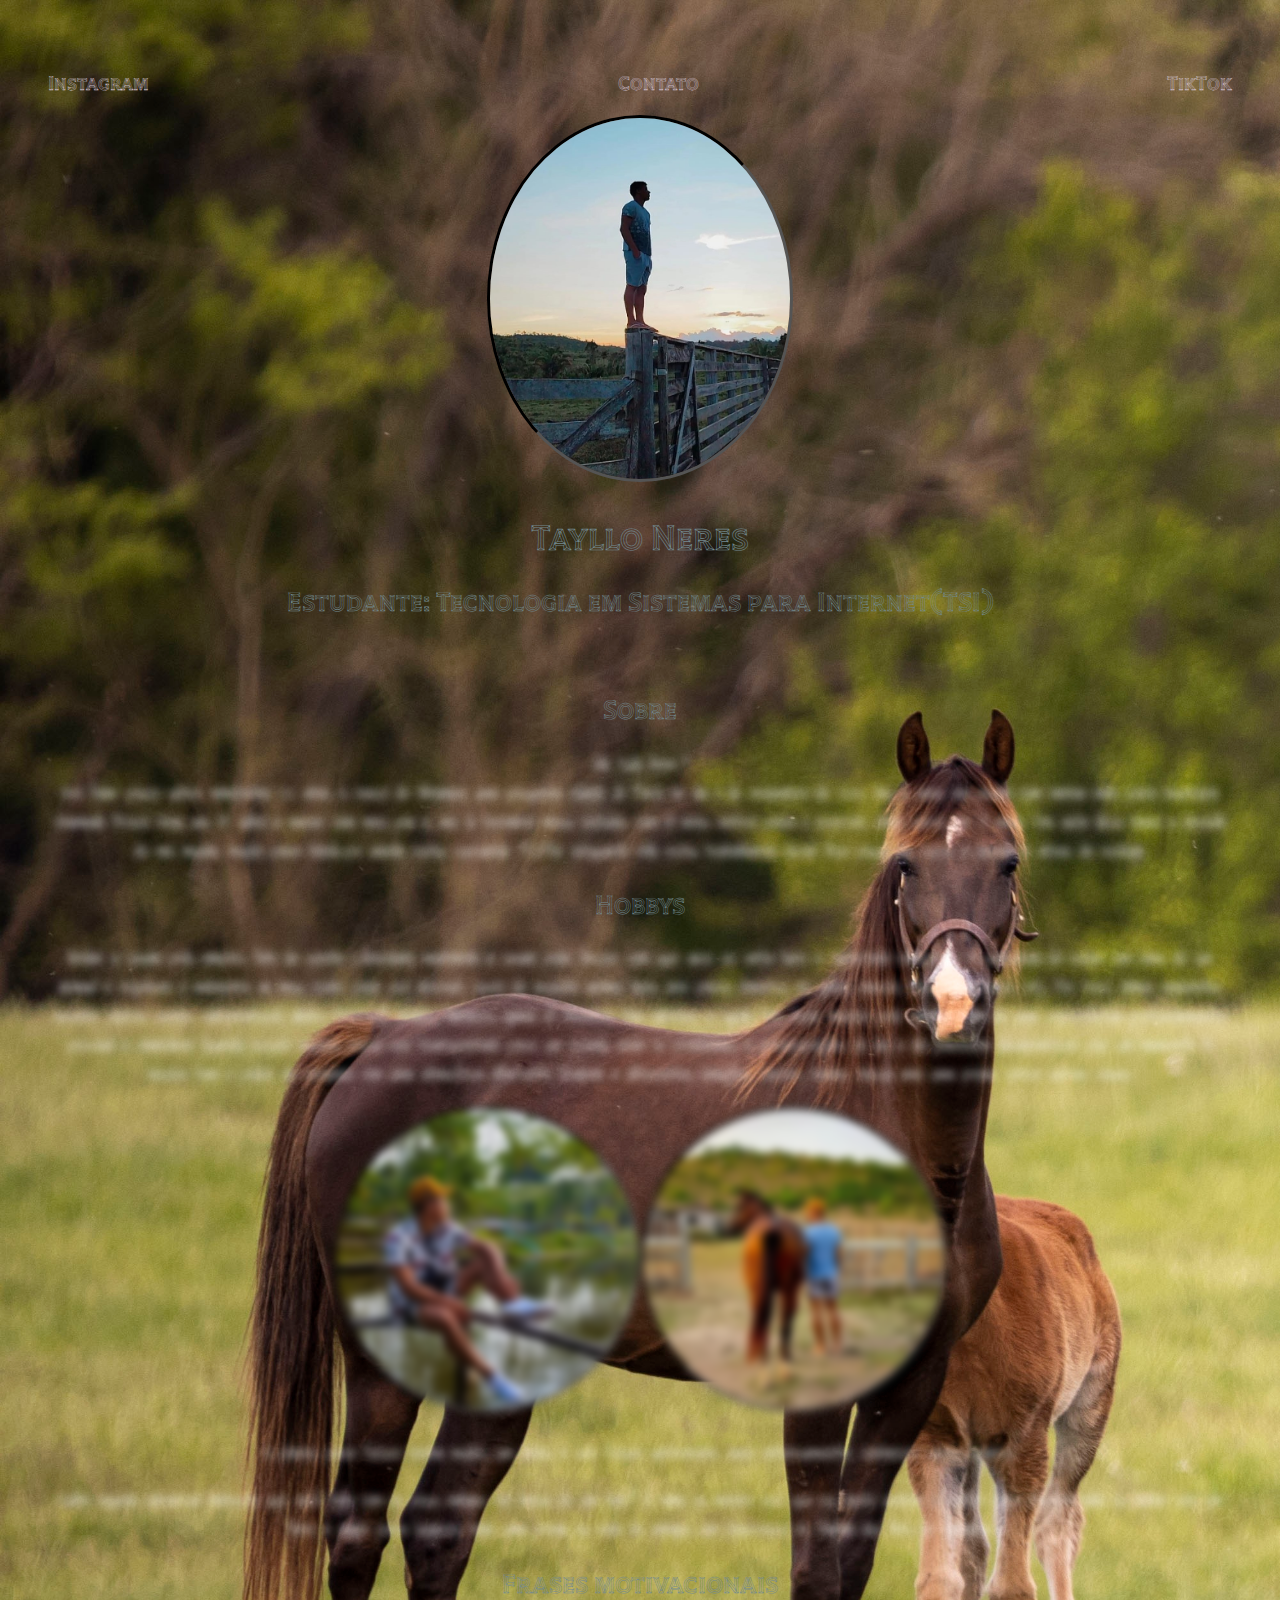
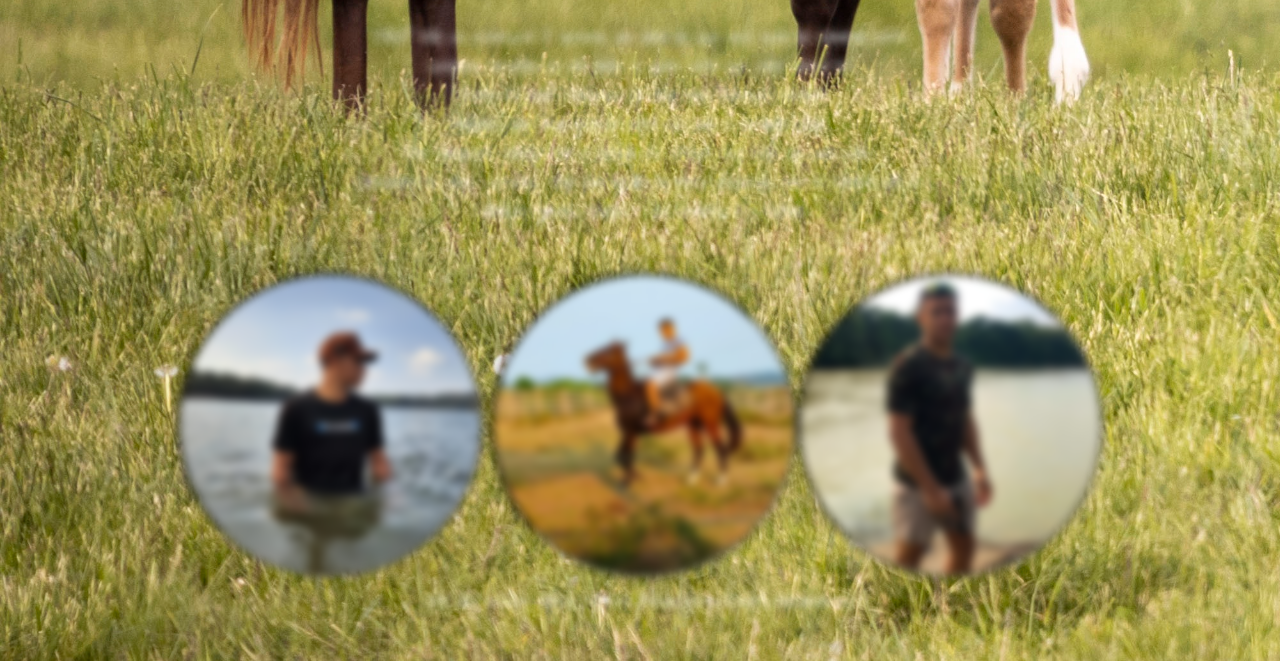
<file: index.html>
<!DOCTYPE html>
<html lang="pt-BR">

<head>
    <meta charset="UTF-8">
    <meta http-equiv="X-UA-Compatible" content="IE=edge">
    <meta name="viewport" content="width=device-width, initial-scale=1.0">
    <title>SitePessoal</title>
    <link rel="stylesheet" href="stylle.css">
</head>

<body>
    <footer>
        <a href="https://www.instagram.com/nerestayllo/" target="-blank" rel="noopener noreferrer">
            <p>Instagram</p>
        </a>
        <br>
        <a href="contact.html" target="-blank" rel="noopener noreferrer">
            <p>Contato</p>
        </a>
        <br>
        <a href="https://www.tiktok.com/@nerestayllo?lang=pt-BR" target="-blank" rel="noopener noreferrer">
            <p>TikTok</p>
        </a>
    </footer>
    <main>
        <img src="image/fz.jpg" alt="1">
       
        <h1> Tayllo Neres </h1>
        <h2>Estudante: Tecnologia em Sistemas para Internet(TSI)</h2>

        <br>
        <div>
            <h2>Sobre</h2>
        </div>
            <div class="elemento">
                 <p> Olá, tudo bem !!<br>
                Irei falar pouco sobre mim,tenho 22 anos e nasci de Altamira, uma pequena cidade do Pará no dia 11 de novembro de 2000. Aos 6
                anos me mudei com minha
                mãe para município chamado Brasil Novo, aos 15 voltei a morar com meu pai e, aos 16 terminei meus estudos com 18 anos
                entrei para o exército, onde servi por 4 anos. Em vista disso tomei a decisão de me mudar, mudei para toledo-pr aonde estou cursando
                TSI.Por enquanto não estou trabalhando decidi foca pouco no curso e depois ir atras de estágio.</p>
        </div>
        <div>
            <h2>Hobbys </h2>
         </div>   
         <div class="elemento">
            <p> Andar a cavalo pelo simples fato de sentir Liberdade montando a cavalo pode fazer com que voce se sinta livre e conectado natureza.
                A sensacao de estar em cima de um animal e explorar o ambiente ao meu redor pode ser incrivel.
                Gosto de assistir anime tipos one piece, kimetsu no yaiba, naruto, tokyo revengers, etc. Me traz otimos momentos assistir.
                Outros series sobrenatural, vikins, teenwolf, peaky blinders, game of thrones, the witcher e lupin, etc. Ouvir musica pelo simples fato de uma experiência profundamente pessoal e emocional
                Quando escuto música, posso ser transportado para um estado, onde os problemas e preocupações do dia a dia parecem desaparecer por um momento.
                 A música tem o poder de envolver em uma atmosfera diferente, levando a diferentes emoções. correr, nadar, nossa amo uma praia, entre outras coisas.
             </p>
        </div>
        <div class="elemento">
<img src="image/sd.jpg"  alt=""><img src="image/po.jpg" alt="1"> 
</div>         
 <div class="elemento">
<p>A planos para futuro tenho muitos um deles e ser futuro veterinario, viver intensamente, conhecer varios lugares </p>
<p>Sabe aquela conversa honesta que você tem com os seus amigos na mesa de um bar? É mais ou menos isso que eu gosto sentar e bater papo descontraído,
     ou deitar por um fone e viajar para lugares bom, uma praia, ou roda de amigos, um churrasco de familía aos fins de semana.
   </p>
        </div>
        <div>
            <h2>Frases motivacionais</h2>
        </div>
        <div class="elemento">
            <p>Difícil? Não se preocupe! É apenas um sinal de que você está no caminho certo. <br>
                Grandes desafios só são dados a quem sabe que pode vencê-los. <br>
                Tente de novo. Fracasse de novo, mas fracasse melhor! <br>
                Imagine uma nova história para sua vida, e acredite nela. <br>
                Toda conquista começa com a decisão de tentar. Isso está em suas mãos... <br>
                Comemore os seus sucessos. Veja com humor os seus fracassos que te levarão até lá. <br>
                Cabeça erguida, porque o seu caminho é a subida. <br>
                <br>
            </div>
                <div class="elemento">
                <img src="image/ta.jpg" alt="1"> <img src="image/fotoapolloflay.png" alt="1"><img src="image/ex.jpg" alt="1">
                <br>
                Site das Frases: https://www.42frases.com.br/frases-motivacionais/
            </p>
        </div>
    </main>

</body>

</html>
</file>
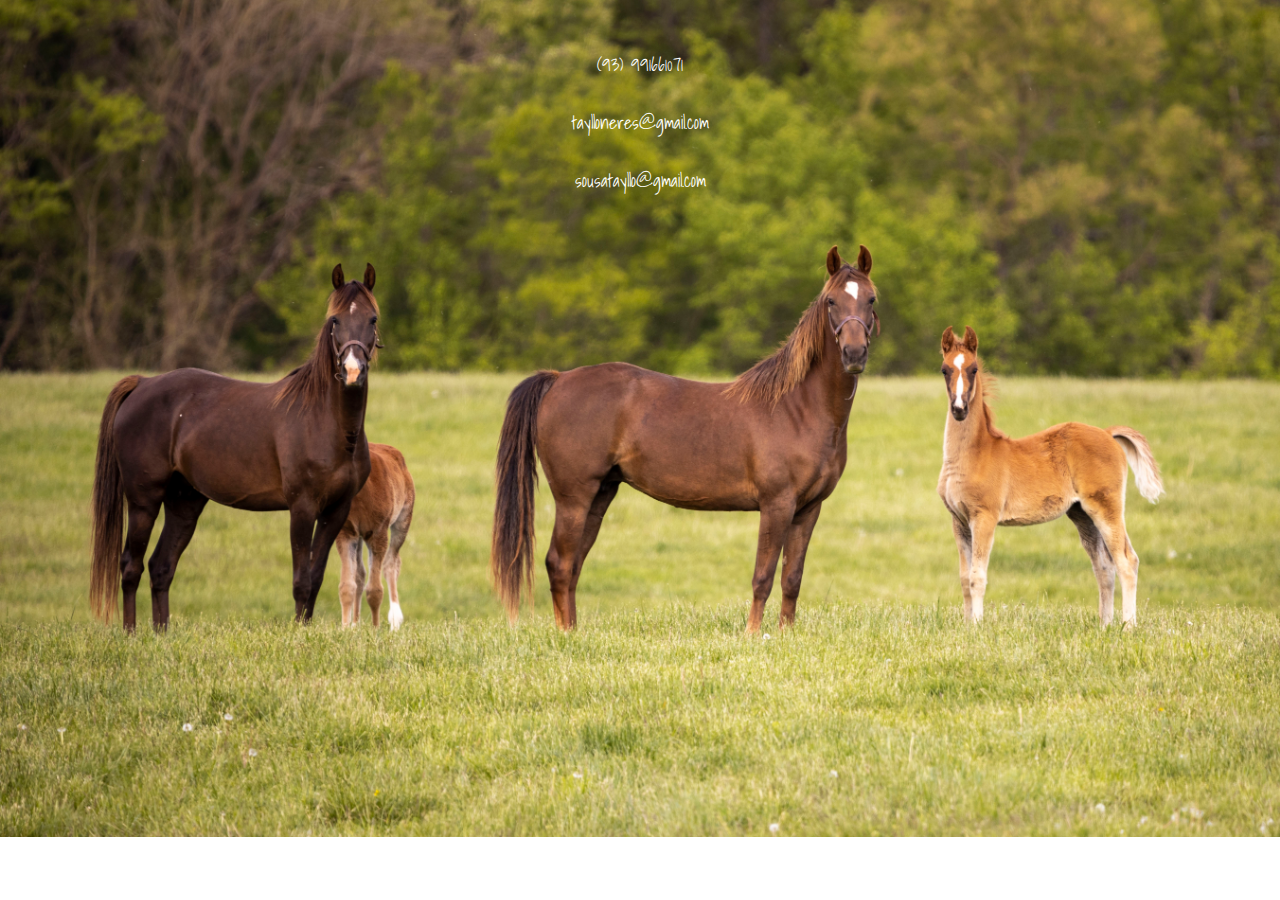
<file: contact.html>
<!DOCTYPE html>
<html lang="en">
<head>
    <meta charset="UTF-8">
    <meta http-equiv="X-UA-Compatible" content="IE=edge">
    <meta name="viewport" content="width=device-width, initial-scale=1.0">
    <title>Contato</title>
    <link rel="stylesheet" href="stylle.css">
</head>
<body>

    (93) 991661071
<br>
<br>
taylloneres@gmail.com
<br>
<br>
sousatayllo@gmail.com

</body>
</html>
</file>
<file: stylle.css>
@import url('https://fonts.googleapis.com/css2?family= Dancing + Script:wght@500 & display=swap');
@import url('https://fonts.googleapis.com/css2?family=Shadows+Into+Light&family=Tilt+Prism&display=swap');

:root {
    --font3: 'Shadows Into Light', cursive;
    --font2: 'Tilt Prism', cursive;
}
.elemento {
    filter: blur(4px);
    transition: filter 0.3s ease;
  }
  
  .elemento:hover {
    filter: none;
  }
  
  
body {
    background-image: url(image/anim.jpg);
    background-repeat: no-repeat;
    background-size: cover;
     color: rgb(255, 255, 255) !important;
     margin-top: 30px;
     font-family: var(--font3);
     font-size: large;
     text-align: center !important;
     padding: 20px 40px !important;
 }

 h1 {
    font-family: var(--font2);
    color: rgb(115, 138, 144);
}

 h2 {
    font-family: var(--font2);
    color: rgb(115, 138, 144);
}

 img {
     max-width: 300px;
     border-style: inset;
     border-color: #000000;
     border-radius: 100%;
 }
 
 a {
     text-decoration: none !important;
     font-size: 20px;
     color: rgb(213, 198, 215) !important;
 }
 footer {
     display: flex;
     justify-content: space-between;
     list-style-type: none;
     font-family: var(--font2);
     color:    black;
 } 
 footer p:hover{
     color: rgb(56, 2, 249);
 }
</file>
